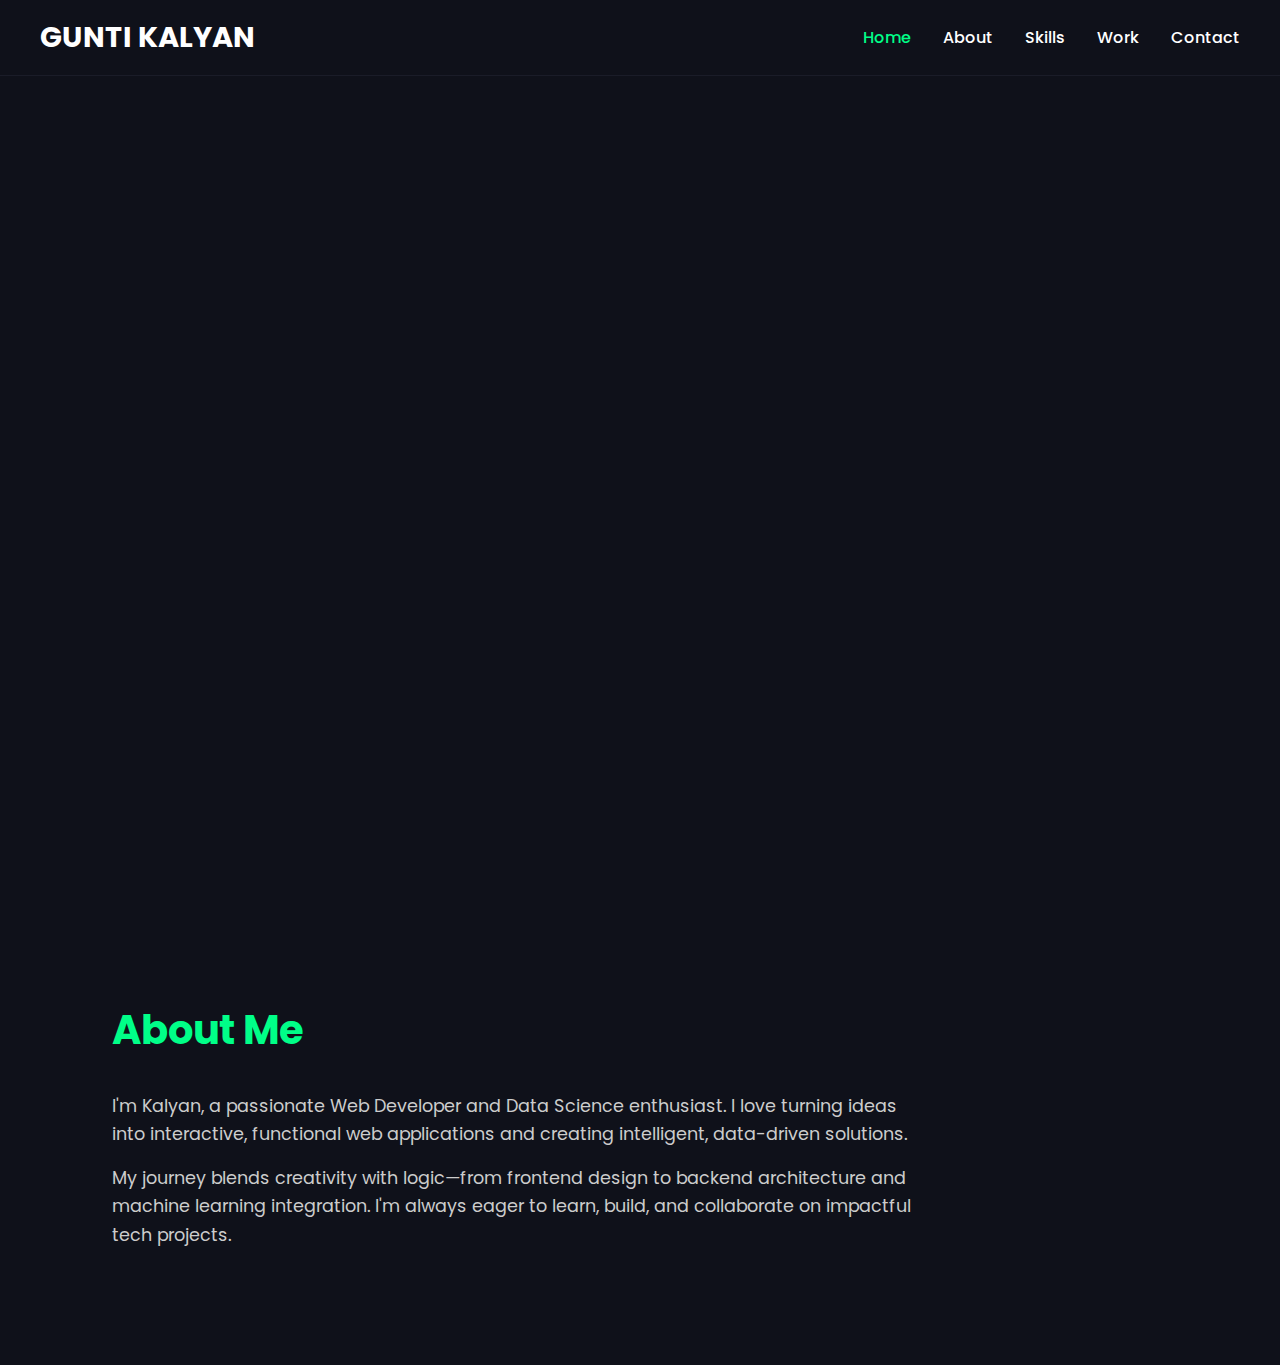
<file: index.html>
<!DOCTYPE html>
<html lang="en">
<head>
    <meta charset="UTF-8">
    <meta name="viewport" content="width=device-width, initial-scale=1.0">
    <link rel="stylesheet" href="assests/css/style.css">
    <link rel="stylesheet" href="https://cdnjs.cloudflare.com/ajax/libs/font-awesome/6.7.2/css/all.min.css" integrity="sha512-Evv84Mr4kqVGRNSgIGL/F/aIDqQb7xQ2vcrdIwxfjThSH8CSR7PBEakCr51Ck+w+/U6swU2Im1vVX0SVk9ABhg==" crossorigin="anonymous" referrerpolicy="no-referrer" />
    <title>portfolio</title>
</head>
<body>
    <header class="l-header">
        <nav class="nav bd-grid">
            <div class="nav__logo-wrapper">
                <a href="#" class="nav__logo">GUNTI KALYAN</a>
            </div>
            <div class="nav__menu" id="nav-menu">
                <ul class="nav__list">
                    <li class="nav__item"><a href="#home" class="nav__link active-link">Home</a></li>
                    <li class="nav__item"><a href="#about" class="nav__link">About</a></li>
                    <li class="nav__item"><a href="#skills" class="nav__link">Skills</a></li>
                    <li class="nav__item"><a href="#work" class="nav__link">Work</a></li>
                    <li class="nav__item"><a href="#contact" class="nav__link">Contact</a></li>
                </ul>
            </div>

            <div class="nav__toggle" id="nav-toggle">
                <i class="fa-solid fa-bars"></i>
            </div>
        </nav>
    </header>
    <section class="hero" id="home">
        <div class="home_container bd-grid">
            <div class="home__data fade-in">
                <h1 class="home__title">Hi,<br>I’m <span class="typewriter-text">Kalyan</span></h1>
                <h2 class="home__subtitle">Web Developer | Data Science Enthusiast</h2>
                <p class="home__description">Crafting dynamic websites and intelligent, data-driven solutions. <br>
                <strong>Let’s build something amazing together!</strong>
                </p>
                <a href="mailto:kalyansagar7008@gmail.com" class="contact-button">Contact</a>

                <div class="social-icons">
                    <a href="https://github.com/GUNTIKALYAN" target="_blank"><i class="fab fa-github git"></i></a>
                    <a href="https://www.linkedin.com/in/gunti-kalyan-470b87252/" target="_blank"><i class="fab fa-linkedin lin"></i></a>
                </div>

            </div>

            <div class="home_img">
                <img src="assests/img/photo.jpg" alt="Profile pic">
                <button class="resume-button" onclick="window.open('https://drive.google.com/file/d/1ziVYVWSiRFOEscaSR6sDHh_oWSTrgldy/view', '_blank')">View Resume</button>
            </div>

        </div>
    </section>

    <!-- About section -->

    <section id="about" class="about__section">
        <div class="about__container">
            <h2 class="section__title">About Me</h2>
            <p class="about__description">I'm Kalyan, a passionate Web Developer and Data Science enthusiast. I love turning ideas into interactive, functional web applications and creating intelligent, data-driven solutions.</p>
            <p class="about__description">My journey blends creativity with logic—from frontend design to backend architecture and machine learning integration. I'm always eager to learn, build, and collaborate on impactful tech projects.</p>
        </div>
    </section>


    <script src="assests/js/style.js"></script>

</body>
</html>
</file>
<file: assests/css/style.css>
@import url("https://fonts.googleapis.com/css2?family=Poppins:wght@400;600;700&display=swap");

html{
    scroll-behavior: smooth;
    /* scroll-padding-top: 100px; */
}

* {
    margin: 0;
    padding: 0;
    box-sizing: border-box;
}

body {
    font-family: 'Poppins', sans-serif;
    background-color: #0f111a;
    color: #fff;
    scroll-behavior: smooth;
}

a {
    text-decoration: none;
    color: inherit;
}

.l-header {
    position: fixed;
    width: 100%;
    top: 0;
    background-color: #0f111a;
    z-index: 1000;
    padding: 1rem 2rem;
    border-bottom: 1px solid #1a1c28;
}

.nav {
    display: flex;
    justify-content: space-between;
    align-items: center;
    max-width: 1200px;
    margin: auto;
}

.nav__logo {
    font-size: 1.8rem;
    font-weight: bold;
    color: white;
}

.nav__list {
    list-style: none;
    display: flex;
    gap: 2rem;
    margin-left: 25rem;
}

.nav__link {
    color: white;
    font-weight: 500;
    position: relative;
    display: inline-block;
    /* padding: 0.5rem 1rem; */
    transition: all 0.3s ease;
}

/* .nav__link:hover,
.nav__link.active-link {
    color: #00ff88;
    transform: translateY(-5px) scaleY(1.3);
    transition: all 0.3s cubic-bezier(0.25, 1.5, 0.5, 1);

} */

.nav__link.active-link {
    color: #00ff88;
}

.nav__link:hover {
    transform: translateY(-5px) scaleY(1.2);
    color: #00ff88;
}

.nav__toggle {
  display: none;
  font-size: 1.5rem;
  cursor: pointer;
  color: white;
  background: none;
  border: none;
}

.nav__chatbot {
  /* margin-left: 1rem; */
  display: flex;
  align-items: right;
}

#chatbot-icon {
  font-size: 1.3rem;
  color: white;
  cursor: pointer;
  transition: transform 0.3s ease, color 0.3s ease;
}

#chatbot-icon:hover {
  transform: scale(1.1);
  color: #00e68a;
}


@media (max-width: 850px) {
  .nav__toggle {
    display: block;
    position: absolute;
    top: 1rem;
    right: 1.2rem;
    z-index: 1001;
  }

  .nav__menu {
    position: absolute;
    top: 100%;
    left: 0;
    width: 100%;
    background-color: #0f111a;
    flex-direction: column;
    overflow: hidden;
    height: 0;
    transition: height 0.4s ease;
  }

  .nav__menu.open {
    height: 250px; 
  }

  .nav__list {
    flex-direction: column;
    gap: 1.5rem;
    padding-top: 1rem;
    text-align: center;
  }
  .nav__chatbot {
  /* margin-left: 1rem; */
    display: flex;
    margin-right: 50px;
  }

  #chatbot-icon {
    font-size: 1.3rem;
    color: white;
    cursor: pointer;
    transition: transform 0.3s ease, color 0.3s ease;
  }

  #chatbot-icon:hover {
    transform: scale(1.1);
    color: #00e68a;
  }

}

/* Home section */

#home{
  scroll-margin-top: 100px;
}

.home_container {
  display: flex;
  justify-content: space-between;
  align-items: center;
  width: 100%;
  padding: 150px 80px 100px;
  gap: 2rem;
  flex-wrap: wrap;
}

.hero {
  min-height: 100vh;
}

.home__data {
  flex: 1;
  max-width: 600px;
  animation: fadeInUp 1.2s ease-out forwards;
  opacity: 0;
  padding-left: 80px;
  margin-left: 80px;
}

.home_img {
  flex: 1;
  display: flex;
  flex-direction: column;
  align-items: flex-end; 
  justify-content: center;
  animation: fadeInUp 1.2s ease-out forwards;
  opacity: 0;
  margin: 0;
}

.home_img img {
  width: 300px;
  height: 300px;
  margin-right: 125px;
  object-fit: cover;
  border-radius: 50%;
  box-shadow: 0 4px 15px rgba(0, 0, 0, 0.2);
  transition: transform 0.3s ease;
  border: 4px solid #00ff88;
  background-color: #0f111a;
}

.home_img:hover {
  cursor: pointer;
}

.home_img img:hover {
  transform: scale(1.05);
}

.resume-button {
    margin-top: 3rem;
    margin-right: 200px;
    padding: 10px 20px;
    background-color: #00ff88;
    color: #0f111a;
    border: none;
    border-radius: 6px;
    font-weight: bold;
    transition: 0.3s;
}

.resume-button:hover {
    background-color: #00cc6a;
    transform: scale(1.10);
    cursor: pointer;
}

.home__title {
    font-size: 3rem;
    font-weight: 700;
}

.home__title span {
    color: #00ff88;
}

.home__subtitle {
    font-size: 1.5rem;
    margin-top: 1rem;
    color: #aaa;
}

.home__description {
    margin: 20px 0;
    font-size: 1.1rem;
    color: #bbb;
}

.contact-button {
    display: inline-block;
    padding: 0.8rem 1.5rem;
    background-color: #00ff88;
    color: #0f111a;
    border-radius: 8px;
    font-weight: bold;
    margin-top: 1.8rem;
    transition: 0.3s;
}

.contact-button:hover {
    background-color: #00cc6a;
    transform: scale(1.10);
}

.social-icons {
  margin-top: 2rem;
}

.social-icons a {
  display: inline-block;
  width: 50px;
  height: 50px;
  margin-right: 1.2rem;
  font-size: 1.5rem;
  color: #00ff88;                
  border: 2px solid white;       
  border-radius: 50%;       
  text-align: center;
  line-height: 50px;
  transition: transform 0.3s ease, background-color 0.3s ease, color 0.3s ease;
}

.social-icons a:hover {
  transform: scale(1.2);
  color: white;
  background-color: #00ff88;     
  border-color: #00ff88;
}

/* Tablet styles (768px and below) */
@media screen and (max-width: 850px) {
    #home{
      margin-top: 50px;
    }
    .home_container {
        flex-direction: column;
        padding: 50px 20px;
        gap: 2rem;
        text-align: left;
    }
    
    .home__data {
        order: 2;
        padding-left: 0;
        max-width: 100%;
        text-align: left;
    }
    
    .home_img {
        order: 1;
        align-items: center;
        width: 100%;
    }
    
    .home_img img {
        margin-right: 0;
        width: 250px;
        height: 250px;
    }
    
    .resume-button {
        margin-right: 0;
        margin-top: 1.5rem;
    }
    
    .home__title {
        font-size: 2.5rem;
    }
    
    .home__subtitle {
        font-size: 1.3rem;
    }
    
    .home__description {
        font-size: 1rem;
        margin-bottom: 1.5rem;
    }
    
    .hero {
        padding: 0;
    }
    
    .social-icons {
        justify-content: flex-start;
    }
}

@media screen and (max-width: 480px) {
    .hero {
        min-height: auto;
    }
    
    .home_container {
        margin-top: 70px;
        padding: 30px 15px;
        gap: 1.5rem;
    }
    
    .home__data {
        text-align: left;
        margin-left: 20px;
    }
    
    .home_img {
        align-items: center;
    }
    
    .home_img img {
        width: 300px;
        height: 300px;
    }
    
    .home__title {
        font-size: 2rem;
        margin-bottom: 0.8rem;
    }
    
    .home__subtitle {
        font-size: 1.1rem;
        margin-bottom: 0.8rem;
    }
    
    .home__description {
        font-size: 0.9rem;
        margin-bottom: 1.2rem;
    }
    
    .contact-button {
        padding: 10px 25px;
        font-size: 0.9rem;
        margin-bottom: 1.2rem;
    }
    
    .resume-button {
        padding: 8px 20px;
        font-size: 0.9rem;
        margin-top: 1.5rem;
    }
    
    .social-icons a {
        font-size: 1.3rem;
        width: 45px;
        height: 45px;
        line-height: 45px;
        margin-right: 0.8rem;
    }
}

@media screen and (max-width: 320px) {
    .home_container {
        margin-top: 50px;
        padding: 20px 10px;
    }
    
    .home__data {
        text-align: left;

    }
    
    .home_img img {
        margin-top: 50px;
        width: 180px;
        height: 180px;
    }
    
    .home__title {
        font-size: 1.8rem;
    }
    
    .home__subtitle {
        font-size: 1rem;
    }
    
    .home__description {
        font-size: 0.85rem;
    }
    
    .contact-button {
        padding: 8px 20px;
        font-size: 0.85rem;
    }
    
    .resume-button {
        padding: 6px 15px;
        font-size: 0.85rem;
    }
    
    .social-icons a {
        width: 40px;
        height: 40px;
        line-height: 40px;
        font-size: 1.2rem;
    }
}



@keyframes fadeInUp {
    from {
        opacity: 0;
        transform: translateY(-80px);
    }
    to {
        opacity: 1;
        transform: translateY(0);
    }
}

.drop-down {
    animation: dropDown 2s ease-out;
    animation-timeline: view();
    animation-range: entry 0% cover 40%;
}



@keyframes fadeIn {
    from {
        opacity: 0;
    }
    to {
        opacity: 1;
    }
}


#about {
    padding: 100px 80px;
    background-color: #0f111a;
    color: #fff;
}

.section__title {
    font-size: 2.5rem;
    margin-bottom: 2rem;
    color: #00ff88;
}

.about__description {
    font-size: 1.1rem;
    color: #aaa;
    margin-top: 1rem;
    max-width: 800px;
} 

/* Animation keyframes */
@keyframes appear {
    from{
        opacity: 0;
        scale: 0.4;
    }
    to{
        opacity: 1;
        scale: 1;
    }
}

.scroll{
    animation: appear 5s linear;
    animation-timeline: view();
    animation-range: entry 0% cover 40%;
}

@keyframes slideInRight {
    from {
        transform: translateX(100%);
        opacity: 0;
    }
    to {
        transform: translateX(0);
        opacity: 1;
    }
}

.scroll-right {
    animation: slideInRight 2s ease-out;
    animation-timeline: view();
    animation-range: entry 0% cover 40%;
}

@keyframes slideInLeft {
    from {
        transform: translateX(-100%);
        opacity: 0;
    }
    to {
        transform: translateX(0);
        opacity: 1;
    }
}

.scroll-left {
    animation: slideInLeft 3s ease-out;
    animation-timeline: view();
    animation-range: entry 0% cover 40%;
}

/* About section layout */

.about__section {
  width: 100%;
  padding: 2rem;
  background-color: #0f111a;
}

.about__container {
  max-width: 1200px;
  margin: 0 auto;
  padding: 0 2rem;
}

.about__content {
  display: flex;
  align-items: flex-start;
  justify-content: space-between;
  flex-wrap: wrap;
  gap: 2rem;
}

.about__image {
  flex: 1 1 250px;
  max-width: 250px;
}

.about__image img {
  width: 100%;
  height: 250px;
  border-radius: 50%;
  object-fit: cover;
  background-color: #0f111a;
  border: 4px solid #00ff88;
  box-shadow: 0 4px 15px rgba(0, 0, 0, 0.2);
}

.about__info-boxes,
.about__text {
  flex: 1 1 500px;
}

.about__info-boxes {
  margin-bottom: 1.5rem;
}

/* Education Box */
.info-box {
  background-color: #f4f4f4;
  padding: 1.5rem 2rem;
  border-radius: 12px;
  box-shadow: 0 4px 10px rgba(0,0,0,0.1);
  width: 100%;
  max-width: 500px;
  margin-top: 2rem;
  margin-left: 100px;
}

.info-box h3 {
  margin-bottom: 1rem;
  font-size: 1.4rem;
  color: #222;
}

.info-box p {
  font-size: 1rem;
  color: #444;
  margin: 0.5rem 0;
}

/* About Text */
.about__text {
  color: white;
  margin-left: 380px;
}

.about__description {
  font-size: 1.1rem;
  color: #ccc;
  margin-bottom: 1rem;
  line-height: 1.6;
}

/* Tablet styles (768px and below) */
@media screen and (max-width: 850px) {
  #about {
    padding: 60px 40px;
    scroll-margin-top: 50px;
  }

  .about__container {
    padding: 0 1rem;
  }

  .about__content {
    flex-direction: column;
    align-items: center;
    gap: 2rem;
  }

  .about__image {
    margin-top: 25px;
    width: 200px;
    order: 1;
  }

  .about__image img {
    height: 200px;
  }

  .about__info-boxes {
    width: 100%;
    order: 2;
  }

  .info-box {
    margin-left: 0;
    max-width: 100%;
    margin-top: 1rem;
  }

  .about__text {
    width: 100%;
    margin-left: 0;
    text-align: left;
    order: 3;
    margin-top: -250px;
  }

  .section__title {
    font-size: 2rem;
    text-align: left;
  }

  .about__description {
    font-size: 1rem;
  }
}

@media screen and (max-width: 480px) {

  #about {
    margin-top: 5rem;
    padding: 40px 20px;
    scroll-margin-top: 125px;
    animation: slideInleft 2s ease-out;
  }

  .about__container {
    padding: 0 0.5rem;
    margin-top: -50px;
  }

  .about__content {
    flex-direction: column;
    align-items: center;
    gap: 1.5rem;
  }

  .about__image {
    max-width: 180px;
    order: 1;
  }

  .about__image img {
    height: 180px;
    border-radius: 12px;
  }

  .about__info-boxes {
    width: 100%;
    margin-top: -3rem;
    order: 2;
  }

  .info-box {
    margin-left: 0;
    padding: 1rem;
    margin-top: 1rem;
  }

  .info-box h3 {
    font-size: 1.2rem;
  }

  .info-box p {
    font-size: 0.9rem;
  }

  .about__text {
    width: 100%;
    margin-left: 0;
    margin-top: -18rem;
    text-align: left;
    order: 3;
  }

  .section__title {
    font-size: 1.8rem;
    text-align: left;
  }

  .about__description {
    font-size: 0.9rem;
    line-height: 1.6;
  }
}

@media screen and (max-width: 320px) {
  #about {
    padding: 30px 15px;
  }

  .about__image {
    max-width: 150px;
  }

  .about__image img {
    height: 150px;
  }

  .info-box {
    padding: 0.8rem;
  }

  .info-box h3 {
    font-size: 1.1rem;
  }

  .info-box p {
    font-size: 0.85rem;
  }

  .section__title {
    font-size: 1.6rem;
  }

  .about__description {
    font-size: 0.85rem;
  }
}


/* Skills */

.skills__section .section__title {
  text-align: left;
  margin-left: -15px;
}

.skills__section {
  scroll-margin-top: 50px;
  padding-top: 60px;
  padding-bottom: 60px;
  width: 100%;
}

.skills__container {
  max-width: 1100px;
  margin: auto;
}

.skills__categories {
  display: grid;
  grid-template-columns: repeat(auto-fit, minmax(400px, 1fr));
  gap: 40px;
}

.skills__box {
  /* background: #fff; */
  padding: 30px;
  border-radius: 16px;
  box-shadow: 0 4px 20px rgba(0, 0, 0, 0.08);
  transition: transform 0.3s ease;
}

.skills__box:hover {
  transform: translateY(-5px);
}

.skills__box h3 {
  font-size: 20px;
  color: #f4f4f4;
  margin-bottom: 20px;
}

.skills__grid {
  display: flex;
  flex-wrap: wrap;
  justify-content: flex-start;
  gap: 30px;
  margin-top: 10px;
}

.skill__item {
  background: white;
  padding: 20px;
  border-radius: 12px;
  box-shadow: 0 4px 10px rgba(235, 227, 227, 0.399);
  width: 120px;
  transition: transform 0.3s;
  text-align: center;
}

.skill__item:hover {
  transform: translateY(-10px);
  cursor: pointer;
}

.skill__item i {
  font-size: 40px;
  color: #4a4a4a;
  margin-bottom: 10px;
  animation: dropletBounce 1s ease-out both;
  animation-timeline: view();
  animation-range: entry 0% cover 40%;
}

.skill__item p {
  margin: 0;
  font-weight: 500;
  font-size: 16px;
  color: #00cc6a;
}

@keyframes dropletBounce {
  0% {
    transform: translateY(-150px);
    opacity: 0;
  }
  60% {
    transform: translateY(20px);
    opacity: 1;
  }
  80% {
    transform: translateY(-10px);
  }
  100% {
    transform: translateY(0);
  }
}

.skills__box .skill__item:nth-child(1) i { animation-delay: 0s; }
.skills__box .skill__item:nth-child(2) i { animation-delay: 0.1s; }
.skills__box .skill__item:nth-child(3) i { animation-delay: 0.2s; }
.skills__box .skill__item:nth-child(4) i { animation-delay: 0.3s; }
.skills__box .skill__item:nth-child(5) i { animation-delay: 0.4s; }
.skills__box .skill__item:nth-child(6) i { animation-delay: 0.5s; }
.skills__box .skill__item:nth-child(7) i { animation-delay: 0.6s; }
.skills__box .skill__item:nth-child(8) i { animation-delay: 0.7s; }
.skills__box .skill__item:nth-child(9) i { animation-delay: 0.8s; }
.skills__box .skill__item:nth-child(10) i { animation-delay: 0.9s; }


@media screen and (max-width: 850px) {
  .skills__section {
    padding: 60px 40px;
    margin-top: -300px;
  }

  .skills__container {
    padding: 0 1rem;
  }

  .skills__categories {
    grid-template-columns: 1fr;
    gap: 2rem;
  }

  .skills__box h3 {
    font-size: 1.5rem;
    text-align: center;
  }

  .skills__grid {
    justify-content: center;
    gap: 1.5rem;
  }

  .skill__item {
    width: 100px;
    padding: 15px;
  }

  .skill__item i {
    font-size: 32px;
  }

  .skill__item p {
    font-size: 14px;
  }

  .skills__section .section__title {
    font-size: 2rem;
    text-align: left;
    margin-left: 25px;
  }
}

@media screen and (max-width: 480px) {

  .skills__section {
    padding-top: 240px; 
    scroll-margin-top: 125px;
    margin-top: 0px;
    animation: slideInleft 2s ease-out;
  }

  .skills__container {
    padding: 0 0.5rem;
    margin-top: -30px;
  }

  .skills__categories {
    grid-template-columns: 1fr;
    gap: 1.5rem;
  }

  .skills__grid {
    justify-content: center;
    gap: 1.5rem;
  }

  .skill__item {
    width: 90px;
    padding: 12px;
  }

  .skill__item i {
    font-size: 30px;
  }

  .skill__item p {
    font-size: 13px;
  }

  .skills__section .section__title {
    font-size: 1.8rem;
    margin-left: 7px;
    margin-top: -17rem;
  }

}

@media screen and (max-width: 320px) {
  .skills__section {
    padding: 30px 15px;
  }

  .skills__categories {
    grid-template-columns: 1fr;
    gap: 1rem;
  }

  .skill__item {
    width: 80px;
    padding: 10px;
  }

  .skill__item i {
    font-size: 26px;
  }

  .skill__item p {
    font-size: 12px;
  }

  .skills__section .section__title {
    font-size: 1.6rem;
    margin-left: 20px;
  }
}


/* Projects */

#projects{
  scroll-margin-top: 50px;
}

.projects-section {
  padding: 60px;
  margin-left: 210px;
}

.projects-section h2 {
  font-size: 2.5rem;
  margin-bottom: 40px;
  color: #00ff88;
}

.projects-container {
  display: grid;
  grid-template-columns: repeat(auto-fit, minmax(300px, 1fr));
  gap: 30px;
  max-width: 1200px;
  margin: auto;
  margin-left: 50px;
}

.project-card {
  background: #fff;
  border-radius: 15px;
  overflow: hidden;
  box-shadow: 0 8px 20px rgba(0,0,0,0.1);
  transition: transform 0.3s ease;
}

.project-card:hover {
  transform: translateY(-5px);
  cursor: pointer;
}

.project-card img {
  width: 100%;
  height: 180px;
  object-fit: cover;
} 

.project-info {
  padding: 20px;
}

.project-info h3 {
  margin-top: 0;
  color: #222;
  font-size: 1.3rem;
}

.project-info p {
  color: #555;
  font-size: 0.95rem;
  margin: 10px 0;
}

.tech-stack {
  font-style: italic;
  color: #777;
}

.project-links {
  margin-top: 15px;
}

.project-links a {
  text-decoration: none;
  color: white;
  background: #007bff;
  padding: 8px 15px;
  margin: 0 5px;
  border-radius: 5px;
  font-size: 0.9rem;
  transition: transform 0.3s ease;
}

.project-links a:hover {
  background-color: #0056b3;
}

@media (max-width: 850px) {
  .projects-section {
    padding: 60px 40px;
  }

  .projects-section h2 {
    font-size: 2rem;
    text-align: left;
    margin-left: -11rem;
  }

  .projects-container {
    display: grid;
    grid-template-columns: 1fr;
    gap: 2rem;
    justify-content: center;
    padding: 0 1rem;
  }

  .project-card {
    max-width: 280px;
    margin: 0 auto;
    margin-left: -5rem;
    margin-top: 25px;
  }

  .project-card img {
    height: 160px;
    object-fit: cover;
  }

  .project-info h3 {
    font-size: 1.1rem;
    text-align: center;
  }

  .project-info p {
    font-size: 0.9rem;
    text-align: center;
  }

  .project-links {
    text-align: center;
  }

  .project-links a {
    font-size: 0.85rem;
    padding: 6px 12px;
  }
}

@media (max-width: 480px) {
    .projects-section {
    scroll-margin-top: 150px;
    padding-top: px;
    margin-top: 30px;
  }

  .projects-section h2 {
    font-size: 1.8rem;
    margin-left: -13rem;
    margin-top: 0;
    text-align: left;
  }

  .projects-container {
    display: grid;
    grid-template-columns: 1fr; 
    gap: 1.5rem;
    justify-content: center;
    padding: 0 1rem;
  }

  .project-card {
    max-width: 100%;
    width: 350px;
    height: 375px;
    padding: 10px;
    box-sizing: border-box;
    margin-left: -125px;
  }

  .project-card img {
    height: 140px;
    object-fit: cover;
    border-radius: 6px;
  }

  .project-info {
    padding: 10px 0;
  }

  .project-info h3 {
    font-size: 1rem;
    text-align: left; 
    margin-bottom: 6px;
  }

  .project-info p {
    font-size: 0.85rem;
    text-align: left;
  }

  .project-links {
    text-align: left;
    margin-top: 8px;
  }

  .project-links a {
    font-size: 0.8rem;
    padding: 5px 10px;
  }
}


@media (max-width: 320px) {
  .projects-section {
    padding: 30px 15px;
  }

  .projects-section h2 {
    font-size: 1.6rem;
    margin-left: 20px;
    text-align: left;
  }

  .projects-container {
    gap: 1rem;
    padding: 0;
  }

  .project-card {
    max-width: 240px;
    margin: 0 auto;
  }

  .project-card img {
    height: 120px;
  }

  .project-info h3 {
    font-size: 0.95rem;
  }

  .project-info p {
    font-size: 0.8rem;
  }

  .project-links a {
    font-size: 0.75rem;
    padding: 4px 8px;
  }
}



/* Contact */

.contact-section {
  padding: 80px 20px;
  /* background: linear-gradient(to right, #1f1c2c, #928dab); */
  color: #fff;
  text-align: center;
}

.section-title {
  font-size: 36px;
  margin-bottom: 10px;
  font-weight: 700;
}

.section-subtitle {
  font-size: 18px;
  margin-bottom: 40px;
  color: #ddd;
}

.contact-form {
  max-width: 600px;
  margin: 0 auto;
}

.form-group {
  margin-bottom: 20px;
}

.contact-form input,
.contact-form textarea {
  width: 100%;
  padding: 15px;
  border-radius: 8px;
  border: none;
  font-size: 16px;
  outline: none;
}

.contact-form input::placeholder,
.contact-form textarea::placeholder {
  color: #999;
}

.form-group{
  transition: 0.5s ease;
}

.form-group:hover{
  transform: scale(1.05);
}


.submit-btn {
  background-color: #00cc6a;
  color: #fff;
  padding: 15px 40px;
  border: none;
  font-size: 18px;
  border-radius: 30px;
  cursor: pointer;
  transition: all 0.3s ease;
}

.submit-btn:hover {
  transform: scale(1.05);
  color: #00ff88;
  background-color: #fff;
}

.contact-heading {
  font-size: 2.5rem;
  margin-bottom: 40px;
  color: #00ff88;
  text-align: left;
  margin-left: 240px;
}

@media (max-width: 850px) {
  .contact-section {
    padding: 60px 40px;
    margin-top: 40px;
    scroll-margin-top: 50px;
  }

  .contact-heading {
    font-size: 2rem;
    margin-left: 20px;
  }

  .section-title {
    font-size: 1.8rem;
    text-align: center;
  }

  .section-subtitle {
    font-size: 1rem;
    text-align: center;
    padding: 0 10px;
  }

  .contact-form {
    display: flex;
    flex-direction: column;
    gap: 1rem;
    padding: 0 1rem;
  }

  .form-group input,
  .form-group textarea {
    width: 100%;
    font-size: 1rem;
    padding: 12px;
  }

  .submit-btn {
    font-size: 1rem;
    padding: 12px 20px;
  }
}

@media (max-width: 480px) {
  .contact-section {
    padding-top: 140px;
    margin-top: 80px;
    scroll-margin-top: 130px;
  }

  .contact-heading {
    font-size: 1.8rem;
    margin-left: 10px;
    margin-top: -10rem;
    text-align: left;
  }

  .section-title {
    font-size: 1.6rem;
    text-align: center;
  }

  .section-subtitle {
    font-size: 0.95rem;
    padding: 0 8px;
    text-align: center;
  }

  .contact-form {
    gap: 1rem;
    padding: 0 0.8rem;
  }

  .form-group input,
  .form-group textarea {
    font-size: 0.95rem;
    padding: 10px;
  }

  .submit-btn {
    font-size: 0.95rem;
    padding: 10px 16px;
  }

  #status-message {
    font-size: 0.9rem;
    text-align: center;
  }
}

@media (max-width: 320px) {
  .contact-section {
    padding: 30px 15px;
    scroll-margin-top: 150px;
  }

  .contact-heading {
    font-size: 1.5rem;
    margin-left: 10px;
    margin-top: -8rem;
  }

  .section-title {
    font-size: 1.4rem;
  }

  .section-subtitle {
    font-size: 0.85rem;
  }

  .form-group input,
  .form-group textarea {
    font-size: 0.85rem;
    padding: 8px;
  }

  .submit-btn {
    font-size: 0.85rem;
    padding: 8px 14px;
  }

  #status-message {
    font-size: 0.85rem;
  }
}
</file>
